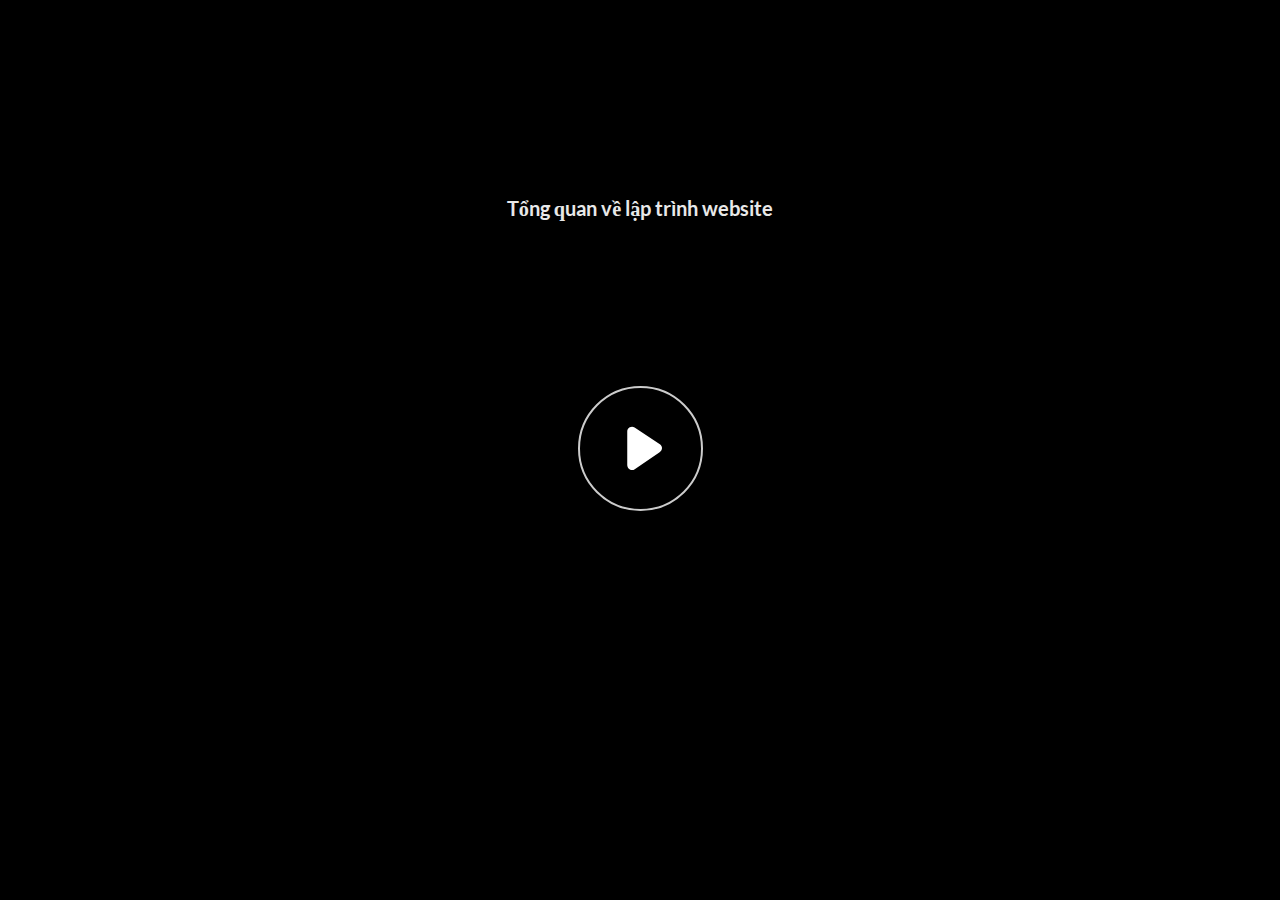
<file: index.html>
﻿<!doctype html>
<html lang="en-US">
<head>
  <meta charset="utf-8">
  <!-- Created using Storyline 360 - http://www.articulate.com  -->
  <!-- version: 3.77.30587.0 -->
  <title>T&#7893;ng quan v&#7873; l&#7853;p tr&#236;nh website</title>
  <meta http-equiv="x-ua-compatible" content="IE=edge"/>
  <meta name="viewport" content="width=device-width,initial-scale=1,user-scalable=no,shrink-to-fit=no,minimal-ui"/>
  <meta name="apple-mobile-web-app-capable" content="yes"/>
  <style>
    html, body { height: 100%; padding: 0; margin: 0 }
    #app { height: 100%; width: 100%; }
  </style>

  <script>
    window.DS = {};
    window.globals = {
      DATA_PATH_BASE: '',
      HAS_FRAME: true,
      HAS_SLIDE: true,

      lmsPresent: false,
      tinCanPresent: false,
      cmi5Present: false,
      aoSupport: false,
      scale: 'noscale',
      captureRc: false,
      browserSize: 'optimal',
      bgColor: '#282828',
      features: 'AccessibleVideo,ConnectionMessages,DropIn1,DropIn2,FullScreenToggle,LayerPresentAsDialog,MultipleQuizTracking,PlayerSpeedControl,StreamingVideo,UpdatedThemeEditor,UseAudioElement,VideoSync',
      themeName: 'unified',
      preloaderColor: '#FFFFFF',
      suppressAnalytics: false,
      productChannel: 'stable',
      publishSource: 'storyline',
      aid: 'aid|ab88406a-a3f9-4ee9-88c6-570404e18d87',
      cid: 'b52edb06-e8ba-4b7e-835f-8e2e0e555a63',
      playerVersion: '3.77.30587.0',
      publishTimestamp: '2023-07-14T14:54:16.9172561Z',
      maxIosVideoElements: 10,
      connectionSettings: { message: 'You%20are%20offline.%20Trying%20to%20reconnect...', useDarkTheme: false, mode: 'disabled' },

      
      parseParams: function(qs) {
        if (window.globals.parsedParams != null) {
          return window.globals.parsedParams;
        }
        qs = (qs || window.location.search.substr(1)).split('+').join(' ');
        var params = {},
            tokens,
            re = /[?&]?([^=]+)=([^&]*)/g;

        while (tokens = re.exec(qs)) {
          params[decodeURIComponent(tokens[1]).trim()] =
            decodeURIComponent(tokens[2]).trim();
        }
        window.globals.parsedParams = params;
        return params;
      }

    };
  </script>
  <script>
    var isIe11 = ('ActiveXObject' in window || window.MSBlobBuilder != null)
      && window.msCrypto != null && !window.ActiveXObject;
    if (isIe11) {
      window.globals.unsupportedBrowser = true;
      document.write(atob('[base64]'));
    }
  </script>
  
  <script>window.THREE = { };</script>
  
</head>
<body style="background: #282828" class="cs-HTML theme-unified">
  <!-- 360 -->
  <script>!function(){var e,i=/iPhone/i,o=/iPod/i,n=/iPad/i,t=/\biOS-universal(?:.+)Mac\b/i,r=/\bAndroid(?:.+)Mobile\b/i,a=/Android/i,d=/(?:SD4930UR|\bSilk(?:.+)Mobile\b)/i,p=/Silk/i,l=/Windows Phone/i,u=/\bWindows(?:.+)ARM\b/i,b=/BlackBerry/i,s=/BB10/i,c=/Opera Mini/i,f=/\b(CriOS|Chrome)(?:.+)Mobile/i,h=/Mobile(?:.+)Firefox\b/i,v=function(e){return void 0!==e&&"MacIntel"===e.platform&&"number"==typeof e.maxTouchPoints&&e.maxTouchPoints>1&&"undefined"==typeof MSStream};e=function(e){var m={userAgent:"",platform:"",maxTouchPoints:0};e||"undefined"==typeof navigator?"string"==typeof e?m.userAgent=e:e&&e.userAgent&&(m={userAgent:e.userAgent,platform:e.platform,maxTouchPoints:e.maxTouchPoints||0}):m={userAgent:navigator.userAgent,platform:navigator.platform,maxTouchPoints:navigator.maxTouchPoints||0};var g=m.userAgent,y=g.split("[FBAN");void 0!==y[1]&&(g=y[0]),void 0!==(y=g.split("Twitter"))[1]&&(g=y[0]);var A=function(e){return function(i){return i.test(e)}}(g),w={apple:{phone:A(i)&&!A(l),ipod:A(o),tablet:!A(i)&&(A(n)||v(m))&&!A(l),universal:A(t),device:(A(i)||A(o)||A(n)||A(t)||v(m))&&!A(l)},amazon:{phone:A(d),tablet:!A(d)&&A(p),device:A(d)||A(p)},android:{phone:!A(l)&&A(d)||!A(l)&&A(r),tablet:!A(l)&&!A(d)&&!A(r)&&(A(p)||A(a)),device:!A(l)&&(A(d)||A(p)||A(r)||A(a))||A(/\bokhttp\b/i)},windows:{phone:A(l),tablet:A(u),device:A(l)||A(u)},other:{blackberry:A(b),blackberry10:A(s),opera:A(c),firefox:A(h),chrome:A(f),device:A(b)||A(s)||A(c)||A(h)||A(f)},any:!1,phone:!1,tablet:!1};return w.any=w.apple.device||w.android.device||w.windows.device||w.other.device,w.phone=w.apple.phone||w.android.phone||w.windows.phone,w.tablet=w.apple.tablet||w.android.tablet||w.windows.tablet,w}(),"object"==typeof exports&&"undefined"!=typeof module?module.exports=e:"function"==typeof define&&define.amd?define((function(){return e})):this.isMobile=e}();
    window.isMobile.apple.tablet = window.isMobile.apple.tablet ||
      (navigator.platform === 'MacIntel' && navigator.maxTouchPoints > 1);
    window.isMobile.apple.device = window.isMobile.apple.device || window.isMobile.apple.tablet;
    window.isMobile.tablet = window.isMobile.tablet || window.isMobile.apple.tablet;
    window.isMobile.any = window.isMobile.any || window.isMobile.apple.tablet;
  </script>

  <div id="focus-sink" tabindex="-1"></div>

  <div id="preso"></div>
  <script>
    (function() {

      var classTypes = [ 'desktop', 'mobile', 'phone', 'tablet' ];

      var addDeviceClasses = function(prefix, testObj) {
        var curr, i;
        for (i = 0; i < classTypes.length; i++) {
          curr = classTypes[i];
          if (testObj[curr]) {
            document.body.classList.add(prefix + curr);
          }
        }
      };

      var params = window.globals.parseParams(),
          isDevicePreview = params.devicepreview === '1',
          isPhoneOverride = params.deviceType === 'phone' || (isDevicePreview && params.phone == '1'),
          isTabletOverride = (params.deviceType === 'tablet' || isDevicePreview) && !isPhoneOverride,
          isMobileOverride = isPhoneOverride || isTabletOverride;

      var deviceView = {
        desktop: !window.isMobile.any && !isMobileOverride,
        mobile: window.isMobile.any || isMobileOverride,
        phone: isPhoneOverride || (window.isMobile.phone && !isTabletOverride),
        tablet: isTabletOverride || window.isMobile.tablet
      };

      window.globals.deviceView = deviceView;
      window.isMobile.desktop = !window.isMobile.any;
      window.isMobile.mobile = window.isMobile.any;

      addDeviceClasses('view-', deviceView);

    })();
  </script>
  
  <script src='story_content/user.js' type=text/javascript></script>
  <div class="slide-loader"></div>

  <script>
    var doc = document, loader = doc.body.querySelector('.slide-loader'); [ 1, 2, 3 ].forEach(function(n) { var d = doc.createElement('div'); d.style.backgroundColor = window.globals.preloaderColor; d.classList.add('mobile-loader-dot'); d.classList.add('dot' + n); loader.appendChild(d); });
  </script>

  <div class="mobile-load-title-overlay" style="display: none">
    <div class="mobile-load-title">T&#7893;ng quan v&#7873; l&#7853;p tr&#236;nh website</div>
  </div>

  <div class="mobile-chrome-warning"></div>

  
<style>
  .warn-connection-dialog {
    display: none;
    background: transparent;
    pointer-events: none;
    position: fixed;
    left: 0;
    top: 0;
    width: 100%;
    height: 100%;
    z-index: 999;
  }

  .warn-connection-content {
    border-radius: 4px;
    background: white;
    border: 1px solid #E7E7E7;
    color: #333333;
    box-shadow: 0 2px 4px rgba(0, 0, 0, 0.25);
    transition: all 150ms ease-out;
    position: absolute;
    white-space: nowrap;
  }

  .view-phone.is-landscape .warn-connection-content {
    left: 23px;
    bottom: 23px;
  }

  .view-tablet.is-landscape .warn-connection-content {
    left: 50%;
    top: 20px;
    transform: translateX(-50%);
  }

  .is-portrait .warn-connection-content {
    transform: translate(-50%, calc(-100% - 15px));
  }

  .warn-connection-content p {
    display: inline-block;
    margin: 0 8px 0 0;
    line-height: 33px;
    font-size: 11px;
  }

  .warn-connection-content svg {
    position: relative;
    vertical-align: middle;
    margin: 0 2px 2px 8px;
  }

  .view-desktop .warn-connection-content {
    left: 1.5em;
    bottom: 1.5em;
  }

  .view-desktop .warn-connection-content p {
    font-size: 1.1em;
  }

  .is-offline .warn-connection-dialog {
    display: block;
  }

  .is-offline .cs-panel * {
    pointer-events: none !important;
  }

  .is-offline .cs-panel {
    pointer-events: all !important;
  }

  .is-offline #nav-controls * {
    pointer-events: none !important;
  }

  .is-offline #nav-controls {
    pointer-events: all !important;
  }
</style>

<div class="warn-connection-dialog">
  <div class="warn-connection-content">
    <svg width="17" height="15" viewBox="0 0 17 15" xmlns="http://www.w3.org/2000/svg">
      <path fill="#8F0000" stroke="white" d="M16.07,12.98 L15.88,12.23 L9.51,1.21 C8.97,0.26,7.6,0.26,7.06,1.21 L0.69,12.23 C0.15,13.16,0.81,14.36,1.91,14.36 H14.65 C15.47,14.36,16.05,13.7,16.07,12.98 Z"/>
      <path fill="white" stroke="white" d="M8.58,5.5 C8.35,5.28,8.5,5.35,8.21,5.32 C8.09,5.35,7.97,5.49,7.96,5.67 C7.97,5.79,7.98,5.92,7.98,6.04 L7.98,6.04 C7.99,6.17,8,6.31,8.01,6.43 L8.01,6.44 C8.03,6.92,8.06,7.41,8.09,7.9 L8.09,7.9 C8.12,8.39,8.14,8.88,8.17,9.37 C8.17,9.39,8.18,9.42,8.2,9.44 C8.23,9.46,8.25,9.47,8.28,9.47 C8.31,9.47,8.34,9.46,8.35,9.44 C8.37,9.43,8.38,9.4,8.39,9.35 L8.39,9.34 C8.39,9.24,8.4,9.15,8.4,9.05 L8.4,9.05 C8.41,8.96,8.41,8.86,8.42,8.75 C8.43,8.44,8.45,8.12,8.47,7.81 L8.47,7.81 C8.49,7.49,8.51,7.18,8.53,6.87 C8.55,6.46,8.56,6.05,8.59,5.64 L8.6,5.62 C8.6,5.57,8.59,5.53,8.58,5.5 L8.21,5.32 Z"/>
      <circle fill="white" stroke="white" cx="8.3" cy="11.35" r="0.3"/>
    </svg>
    <p>You are offline. Trying to reconnect...</p>
  </div>
</div>

<script>
  (function() {
    window.DS.connection = {
      warningShown: false,
      assets: {},
      loadingAssetGroup: false,
      retryDelay: 500
    };

    var connectionSettings = window.globals.connectionSettings || {};

    // The `window.globals.features` variable must be set in `webpack.dev.config` when testing locally - it is not enough
    // to have it in the data - but it must be set there as well.
    var useConnectionMessages = window.AbortController != null &&
      window.location.protocol != 'file:' &&
      window.globals.features.indexOf('ConnectionMessages') != -1 &&
      connectionSettings.mode === 'normal';

    window.DS.connection.useConnectionMessages = useConnectionMessages

    var assetCount = 0;
    var checkLoadedId;


    if (useConnectionMessages && connectionSettings != null) {
      var contentEl = document.querySelector('.warn-connection-content');
      var messageEl = contentEl.querySelector('p')

      if (connectionSettings.useDarkTheme) {
        contentEl.style.borderColor = '#BABBBA';
        contentEl.style.backgroundColor = '#282828';
        contentEl.style.color = '#FFFFFF';
      }

      if (connectionSettings.message != null) {
        messageEl.textContent = window.decodeURIComponent(connectionSettings.message);
      }
    }

    function checkAssetsReady() {
      for (var i in DS.connection.assets) {
        if (!DS.connection.assets[i].success) {
          return false;
        }
      }
      return true;
    }

    function stopAssetGroup() {
      if (!useConnectionMessages) { return; }

      assetCount = 0;

      DS.connection.oldAssetGroup = DS.connection.assets;
      DS.connection.assets = {};
      DS.connection.loadingAssetGroup = false;
      clearInterval(checkLoadedId);
    }

    function startAssetGroup() {
      if (!useConnectionMessages) { return; }
      var ticks = 0;
      clearInterval(checkLoadedId);
      checkLoadedId = setInterval(function() {
        var loaded = 0;
        if (assetCount === 0 && loaded === 0) {
          clearInterval(checkLoadedId);
          return;
        }

        for (var i in DS.connection.assets) {
          if (DS.connection.assets[i].success) {
            loaded++;
          }
        }

        if (assetCount === loaded && checkAssetsReady()) {
          for (var i in DS.connection.assets) {
            if (DS.connection.assets[i].action) {
              DS.connection.assets[i].action();
            }
          }
          hideWarning();
          stopAssetGroup();
        }
      }, 100)
    }

    function requiredAsset(url, action, retry, type) {
      if (!useConnectionMessages) { return; }
      if (DS.connection.assets[url]) { return; }

      DS.connection.assets[url] = {
        success: false, action: action, retry: retry, type: type
      };
      assetCount = Object.keys(DS.connection.assets).length;
      if (!DS.connection.loadingAssetGroup) {
        startAssetGroup();
      }
      DS.connection.loadingAssetGroup = true;
    }

    function assetLoaded(url) {
      if (!useConnectionMessages) { return; }
      if (DS.connection.assets[url]) {
        DS.connection.assets[url].success = true;
      }
    }

    function assetFailed(url) {
      if (!useConnectionMessages) { return; }
      if (!DS.connection.assets[url]) {
        if (/\.js$/.test(url) && url.indexOf('transcripts') === -1) {
          setTimeout(function() {
            if (DS.connection.lastSlideLoaded != null) {
              DS.connection.lastSlideLoaded();
            }
          }, DS.connection.retryDelay);
        }
        return;
      }
      if (!DS.connection.warningShown) { showWarning(); }
      if (DS.connection.assets[url].retry) {
        setTimeout(function() {
          if (!DS.connection.assets[url].success) {
            DS.connection.assets[url].retry()
          }
        }, DS.connection.retryDelay);
      }
    }

    function hideWarning() {
      document.body.classList.remove('is-offline');
      DS.connection.warningShown = false;
    }
    DS.connection.hideWarning = hideWarning

    function showWarning(btn) {
      document.body.classList.add('is-offline')
      DS.connection.warningShown = true;
      updateWarningPosition();
    }

    function updateWarningPosition() {
      if (!DS.connection.warningShown) {
        return;
      }

      var isPortrait = document.body.classList.contains('is-portrait');
      var warningEl = document.querySelector('.warn-connection-content');

      if (isPortrait) {
        var slide = document.querySelector('.primary-slide');
        var slideRect = slide.getBoundingClientRect();

        warningEl.style.top = `${slideRect.top}px`
        warningEl.style.left = `${slideRect.left + slideRect.width / 2}px`
      } else {
        warningEl.style.top = null;
        warningEl.style.left = null;
      }

      window.requestAnimationFrame(updateWarningPosition);
    }

    // these will all be noops if the feature flag isn't set in
    // the data and `window.globals.features`
    DS.connection.requiredAsset = requiredAsset;
    DS.connection.assetLoaded = assetLoaded;
    DS.connection.assetFailed = assetFailed;
    DS.connection.stopAssetGroup = stopAssetGroup;
    DS.connection.startAssetGroup = startAssetGroup;
  })();
</script>


  <script>
    
    if (window.autoSpider && window.vInterfaceObject) {
      document.querySelector('.mobile-load-title-overlay').style.display = 'none';
    }
  </script>

  

  <link rel="stylesheet" href="html5/data/css/output.min.css" data-noprefix/>
</body>
<script src="html5/lib/scripts/bootstrapper.min.js"></script>
</html>
</file>
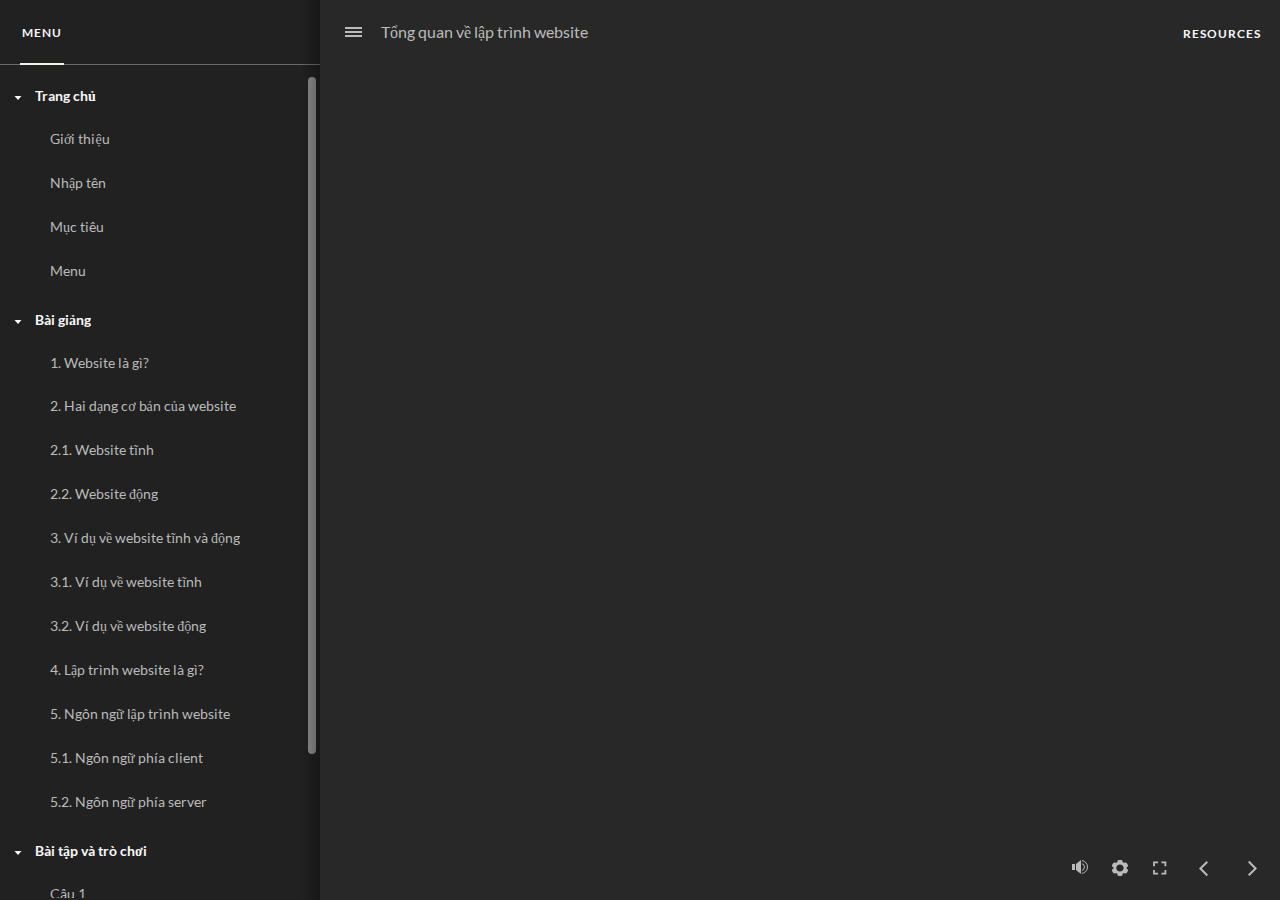
<file: index_lms.html>
<!doctype html>
<html lang="en-US">
<head>
  <meta charset="utf-8">
  <!-- Created using Storyline 360 - http://www.articulate.com  -->
  <!-- version: 3.77.30587.0 -->
  <title>T&#7893;ng quan v&#7873; l&#7853;p tr&#236;nh website</title>
  <meta http-equiv="x-ua-compatible" content="IE=edge"/>
  <meta name="viewport" content="width=device-width,initial-scale=1,user-scalable=no,shrink-to-fit=no,minimal-ui"/>
  <meta name="apple-mobile-web-app-capable" content="yes"/>
  <style>
    html, body { height: 100%; padding: 0; margin: 0 }
    #app { height: 100%; width: 100%; }
  </style>

  <script>
    window.DS = {};
    window.globals = {
      DATA_PATH_BASE: '',
      HAS_FRAME: true,
      HAS_SLIDE: true,

      lmsPresent: true,
      tinCanPresent: false,
      cmi5Present: false,
      aoSupport: false,
      scale: 'noscale',
      captureRc: false,
      browserSize: 'optimal',
      bgColor: '#282828',
      features: 'AccessibleVideo,ConnectionMessages,DropIn1,DropIn2,FullScreenToggle,LayerPresentAsDialog,MultipleQuizTracking,PlayerSpeedControl,StreamingVideo,UpdatedThemeEditor,UseAudioElement,VideoSync',
      themeName: 'unified',
      preloaderColor: '#FFFFFF',
      suppressAnalytics: false,
      productChannel: 'stable',
      publishSource: 'storyline',
      aid: 'aid|ab88406a-a3f9-4ee9-88c6-570404e18d87',
      cid: 'b52edb06-e8ba-4b7e-835f-8e2e0e555a63',
      playerVersion: '3.77.30587.0',
      publishTimestamp: '2023-07-14T14:54:17.0074760Z',
      maxIosVideoElements: 10,
      connectionSettings: { message: 'You%20are%20offline.%20Trying%20to%20reconnect...', useDarkTheme: false, mode: 'disabled' },

      
      parseParams: function(qs) {
        if (window.globals.parsedParams != null) {
          return window.globals.parsedParams;
        }
        qs = (qs || window.location.search.substr(1)).split('+').join(' ');
        var params = {},
            tokens,
            re = /[?&]?([^=]+)=([^&]*)/g;

        while (tokens = re.exec(qs)) {
          params[decodeURIComponent(tokens[1]).trim()] =
            decodeURIComponent(tokens[2]).trim();
        }
        window.globals.parsedParams = params;
        return params;
      }

    };
  </script>
  <script>
    var isIe11 = ('ActiveXObject' in window || window.MSBlobBuilder != null)
      && window.msCrypto != null && !window.ActiveXObject;
    if (isIe11) {
      window.globals.unsupportedBrowser = true;
      document.write(atob('[base64]'));
    }
  </script>
  <script src="lms/scormdriver.js" charset="utf-8"></script>
  <script>window.THREE = { };</script>
  
</head>
<body style="background: #282828" class="cs-HTML theme-unified">
  <!-- 360 -->
  <script>!function(){var e,i=/iPhone/i,o=/iPod/i,n=/iPad/i,t=/\biOS-universal(?:.+)Mac\b/i,r=/\bAndroid(?:.+)Mobile\b/i,a=/Android/i,d=/(?:SD4930UR|\bSilk(?:.+)Mobile\b)/i,p=/Silk/i,l=/Windows Phone/i,u=/\bWindows(?:.+)ARM\b/i,b=/BlackBerry/i,s=/BB10/i,c=/Opera Mini/i,f=/\b(CriOS|Chrome)(?:.+)Mobile/i,h=/Mobile(?:.+)Firefox\b/i,v=function(e){return void 0!==e&&"MacIntel"===e.platform&&"number"==typeof e.maxTouchPoints&&e.maxTouchPoints>1&&"undefined"==typeof MSStream};e=function(e){var m={userAgent:"",platform:"",maxTouchPoints:0};e||"undefined"==typeof navigator?"string"==typeof e?m.userAgent=e:e&&e.userAgent&&(m={userAgent:e.userAgent,platform:e.platform,maxTouchPoints:e.maxTouchPoints||0}):m={userAgent:navigator.userAgent,platform:navigator.platform,maxTouchPoints:navigator.maxTouchPoints||0};var g=m.userAgent,y=g.split("[FBAN");void 0!==y[1]&&(g=y[0]),void 0!==(y=g.split("Twitter"))[1]&&(g=y[0]);var A=function(e){return function(i){return i.test(e)}}(g),w={apple:{phone:A(i)&&!A(l),ipod:A(o),tablet:!A(i)&&(A(n)||v(m))&&!A(l),universal:A(t),device:(A(i)||A(o)||A(n)||A(t)||v(m))&&!A(l)},amazon:{phone:A(d),tablet:!A(d)&&A(p),device:A(d)||A(p)},android:{phone:!A(l)&&A(d)||!A(l)&&A(r),tablet:!A(l)&&!A(d)&&!A(r)&&(A(p)||A(a)),device:!A(l)&&(A(d)||A(p)||A(r)||A(a))||A(/\bokhttp\b/i)},windows:{phone:A(l),tablet:A(u),device:A(l)||A(u)},other:{blackberry:A(b),blackberry10:A(s),opera:A(c),firefox:A(h),chrome:A(f),device:A(b)||A(s)||A(c)||A(h)||A(f)},any:!1,phone:!1,tablet:!1};return w.any=w.apple.device||w.android.device||w.windows.device||w.other.device,w.phone=w.apple.phone||w.android.phone||w.windows.phone,w.tablet=w.apple.tablet||w.android.tablet||w.windows.tablet,w}(),"object"==typeof exports&&"undefined"!=typeof module?module.exports=e:"function"==typeof define&&define.amd?define((function(){return e})):this.isMobile=e}();
    window.isMobile.apple.tablet = window.isMobile.apple.tablet ||
      (navigator.platform === 'MacIntel' && navigator.maxTouchPoints > 1);
    window.isMobile.apple.device = window.isMobile.apple.device || window.isMobile.apple.tablet;
    window.isMobile.tablet = window.isMobile.tablet || window.isMobile.apple.tablet;
    window.isMobile.any = window.isMobile.any || window.isMobile.apple.tablet;
  </script>

  <div id="focus-sink" tabindex="-1"></div>

  <div id="preso"></div>
  <script>
    (function() {

      var classTypes = [ 'desktop', 'mobile', 'phone', 'tablet' ];

      var addDeviceClasses = function(prefix, testObj) {
        var curr, i;
        for (i = 0; i < classTypes.length; i++) {
          curr = classTypes[i];
          if (testObj[curr]) {
            document.body.classList.add(prefix + curr);
          }
        }
      };

      var params = window.globals.parseParams(),
          isDevicePreview = params.devicepreview === '1',
          isPhoneOverride = params.deviceType === 'phone' || (isDevicePreview && params.phone == '1'),
          isTabletOverride = (params.deviceType === 'tablet' || isDevicePreview) && !isPhoneOverride,
          isMobileOverride = isPhoneOverride || isTabletOverride;

      var deviceView = {
        desktop: !window.isMobile.any && !isMobileOverride,
        mobile: window.isMobile.any || isMobileOverride,
        phone: isPhoneOverride || (window.isMobile.phone && !isTabletOverride),
        tablet: isTabletOverride || window.isMobile.tablet
      };

      window.globals.deviceView = deviceView;
      window.isMobile.desktop = !window.isMobile.any;
      window.isMobile.mobile = window.isMobile.any;

      addDeviceClasses('view-', deviceView);

    })();
  </script>
  
  <script src='story_content/user.js' type=text/javascript></script>
  <div class="slide-loader"></div>

  <script>
    var doc = document, loader = doc.body.querySelector('.slide-loader'); [ 1, 2, 3 ].forEach(function(n) { var d = doc.createElement('div'); d.style.backgroundColor = window.globals.preloaderColor; d.classList.add('mobile-loader-dot'); d.classList.add('dot' + n); loader.appendChild(d); });
  </script>

  <div class="mobile-load-title-overlay" style="display: none">
    <div class="mobile-load-title">T&#7893;ng quan v&#7873; l&#7853;p tr&#236;nh website</div>
  </div>

  <div class="mobile-chrome-warning"></div>

  
<style>
  .warn-connection-dialog {
    display: none;
    background: transparent;
    pointer-events: none;
    position: fixed;
    left: 0;
    top: 0;
    width: 100%;
    height: 100%;
    z-index: 999;
  }

  .warn-connection-content {
    border-radius: 4px;
    background: white;
    border: 1px solid #E7E7E7;
    color: #333333;
    box-shadow: 0 2px 4px rgba(0, 0, 0, 0.25);
    transition: all 150ms ease-out;
    position: absolute;
    white-space: nowrap;
  }

  .view-phone.is-landscape .warn-connection-content {
    left: 23px;
    bottom: 23px;
  }

  .view-tablet.is-landscape .warn-connection-content {
    left: 50%;
    top: 20px;
    transform: translateX(-50%);
  }

  .is-portrait .warn-connection-content {
    transform: translate(-50%, calc(-100% - 15px));
  }

  .warn-connection-content p {
    display: inline-block;
    margin: 0 8px 0 0;
    line-height: 33px;
    font-size: 11px;
  }

  .warn-connection-content svg {
    position: relative;
    vertical-align: middle;
    margin: 0 2px 2px 8px;
  }

  .view-desktop .warn-connection-content {
    left: 1.5em;
    bottom: 1.5em;
  }

  .view-desktop .warn-connection-content p {
    font-size: 1.1em;
  }

  .is-offline .warn-connection-dialog {
    display: block;
  }

  .is-offline .cs-panel * {
    pointer-events: none !important;
  }

  .is-offline .cs-panel {
    pointer-events: all !important;
  }

  .is-offline #nav-controls * {
    pointer-events: none !important;
  }

  .is-offline #nav-controls {
    pointer-events: all !important;
  }
</style>

<div class="warn-connection-dialog">
  <div class="warn-connection-content">
    <svg width="17" height="15" viewBox="0 0 17 15" xmlns="http://www.w3.org/2000/svg">
      <path fill="#8F0000" stroke="white" d="M16.07,12.98 L15.88,12.23 L9.51,1.21 C8.97,0.26,7.6,0.26,7.06,1.21 L0.69,12.23 C0.15,13.16,0.81,14.36,1.91,14.36 H14.65 C15.47,14.36,16.05,13.7,16.07,12.98 Z"/>
      <path fill="white" stroke="white" d="M8.58,5.5 C8.35,5.28,8.5,5.35,8.21,5.32 C8.09,5.35,7.97,5.49,7.96,5.67 C7.97,5.79,7.98,5.92,7.98,6.04 L7.98,6.04 C7.99,6.17,8,6.31,8.01,6.43 L8.01,6.44 C8.03,6.92,8.06,7.41,8.09,7.9 L8.09,7.9 C8.12,8.39,8.14,8.88,8.17,9.37 C8.17,9.39,8.18,9.42,8.2,9.44 C8.23,9.46,8.25,9.47,8.28,9.47 C8.31,9.47,8.34,9.46,8.35,9.44 C8.37,9.43,8.38,9.4,8.39,9.35 L8.39,9.34 C8.39,9.24,8.4,9.15,8.4,9.05 L8.4,9.05 C8.41,8.96,8.41,8.86,8.42,8.75 C8.43,8.44,8.45,8.12,8.47,7.81 L8.47,7.81 C8.49,7.49,8.51,7.18,8.53,6.87 C8.55,6.46,8.56,6.05,8.59,5.64 L8.6,5.62 C8.6,5.57,8.59,5.53,8.58,5.5 L8.21,5.32 Z"/>
      <circle fill="white" stroke="white" cx="8.3" cy="11.35" r="0.3"/>
    </svg>
    <p>You are offline. Trying to reconnect...</p>
  </div>
</div>

<script>
  (function() {
    window.DS.connection = {
      warningShown: false,
      assets: {},
      loadingAssetGroup: false,
      retryDelay: 500
    };

    var connectionSettings = window.globals.connectionSettings || {};

    // The `window.globals.features` variable must be set in `webpack.dev.config` when testing locally - it is not enough
    // to have it in the data - but it must be set there as well.
    var useConnectionMessages = window.AbortController != null &&
      window.location.protocol != 'file:' &&
      window.globals.features.indexOf('ConnectionMessages') != -1 &&
      connectionSettings.mode === 'normal';

    window.DS.connection.useConnectionMessages = useConnectionMessages

    var assetCount = 0;
    var checkLoadedId;


    if (useConnectionMessages && connectionSettings != null) {
      var contentEl = document.querySelector('.warn-connection-content');
      var messageEl = contentEl.querySelector('p')

      if (connectionSettings.useDarkTheme) {
        contentEl.style.borderColor = '#BABBBA';
        contentEl.style.backgroundColor = '#282828';
        contentEl.style.color = '#FFFFFF';
      }

      if (connectionSettings.message != null) {
        messageEl.textContent = window.decodeURIComponent(connectionSettings.message);
      }
    }

    function checkAssetsReady() {
      for (var i in DS.connection.assets) {
        if (!DS.connection.assets[i].success) {
          return false;
        }
      }
      return true;
    }

    function stopAssetGroup() {
      if (!useConnectionMessages) { return; }

      assetCount = 0;

      DS.connection.oldAssetGroup = DS.connection.assets;
      DS.connection.assets = {};
      DS.connection.loadingAssetGroup = false;
      clearInterval(checkLoadedId);
    }

    function startAssetGroup() {
      if (!useConnectionMessages) { return; }
      var ticks = 0;
      clearInterval(checkLoadedId);
      checkLoadedId = setInterval(function() {
        var loaded = 0;
        if (assetCount === 0 && loaded === 0) {
          clearInterval(checkLoadedId);
          return;
        }

        for (var i in DS.connection.assets) {
          if (DS.connection.assets[i].success) {
            loaded++;
          }
        }

        if (assetCount === loaded && checkAssetsReady()) {
          for (var i in DS.connection.assets) {
            if (DS.connection.assets[i].action) {
              DS.connection.assets[i].action();
            }
          }
          hideWarning();
          stopAssetGroup();
        }
      }, 100)
    }

    function requiredAsset(url, action, retry, type) {
      if (!useConnectionMessages) { return; }
      if (DS.connection.assets[url]) { return; }

      DS.connection.assets[url] = {
        success: false, action: action, retry: retry, type: type
      };
      assetCount = Object.keys(DS.connection.assets).length;
      if (!DS.connection.loadingAssetGroup) {
        startAssetGroup();
      }
      DS.connection.loadingAssetGroup = true;
    }

    function assetLoaded(url) {
      if (!useConnectionMessages) { return; }
      if (DS.connection.assets[url]) {
        DS.connection.assets[url].success = true;
      }
    }

    function assetFailed(url) {
      if (!useConnectionMessages) { return; }
      if (!DS.connection.assets[url]) {
        if (/\.js$/.test(url) && url.indexOf('transcripts') === -1) {
          setTimeout(function() {
            if (DS.connection.lastSlideLoaded != null) {
              DS.connection.lastSlideLoaded();
            }
          }, DS.connection.retryDelay);
        }
        return;
      }
      if (!DS.connection.warningShown) { showWarning(); }
      if (DS.connection.assets[url].retry) {
        setTimeout(function() {
          if (!DS.connection.assets[url].success) {
            DS.connection.assets[url].retry()
          }
        }, DS.connection.retryDelay);
      }
    }

    function hideWarning() {
      document.body.classList.remove('is-offline');
      DS.connection.warningShown = false;
    }
    DS.connection.hideWarning = hideWarning

    function showWarning(btn) {
      document.body.classList.add('is-offline')
      DS.connection.warningShown = true;
      updateWarningPosition();
    }

    function updateWarningPosition() {
      if (!DS.connection.warningShown) {
        return;
      }

      var isPortrait = document.body.classList.contains('is-portrait');
      var warningEl = document.querySelector('.warn-connection-content');

      if (isPortrait) {
        var slide = document.querySelector('.primary-slide');
        var slideRect = slide.getBoundingClientRect();

        warningEl.style.top = `${slideRect.top}px`
        warningEl.style.left = `${slideRect.left + slideRect.width / 2}px`
      } else {
        warningEl.style.top = null;
        warningEl.style.left = null;
      }

      window.requestAnimationFrame(updateWarningPosition);
    }

    // these will all be noops if the feature flag isn't set in
    // the data and `window.globals.features`
    DS.connection.requiredAsset = requiredAsset;
    DS.connection.assetLoaded = assetLoaded;
    DS.connection.assetFailed = assetFailed;
    DS.connection.stopAssetGroup = stopAssetGroup;
    DS.connection.startAssetGroup = startAssetGroup;
  })();
</script>


  <script>
    
    if (window.autoSpider && window.vInterfaceObject) {
      document.querySelector('.mobile-load-title-overlay').style.display = 'none';
    }
  </script>

  

  <link rel="stylesheet" href="html5/data/css/output.min.css" data-noprefix/>
</body>
<script src="html5/lib/scripts/bootstrapper.min.js"></script>
</html>
</file>
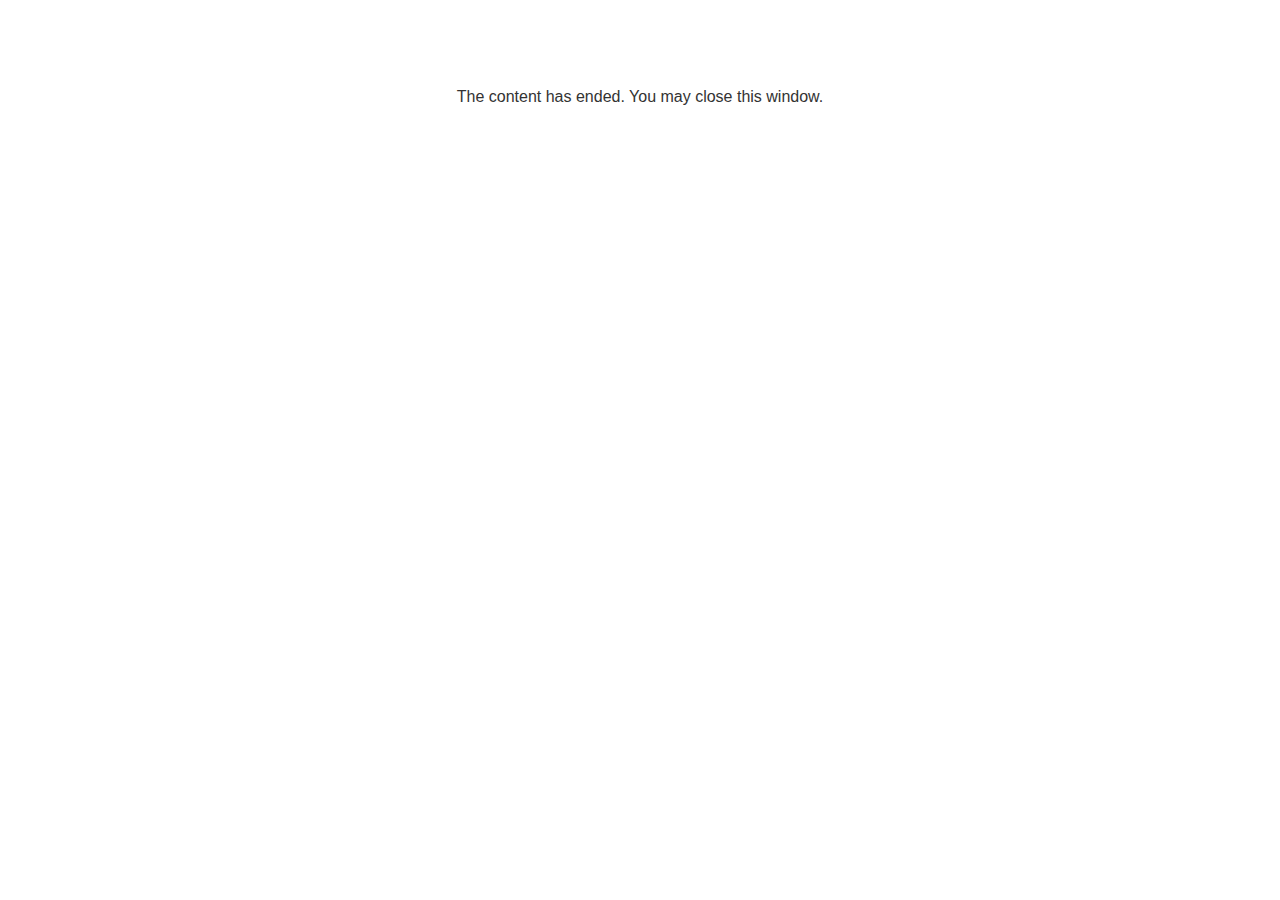
<file: lms/goodbye.html>
<!doctype html>
<html>
<body style="background-color: #ffffff;">

<p role="alert" style="color: #333333;font-family: Lato, articulate, tahoma, arial;font-size: medium;text-align: center;">
<br><br><br><br>
The content has ended. You may close this window.
</p>

</body>
</html>
</file>
